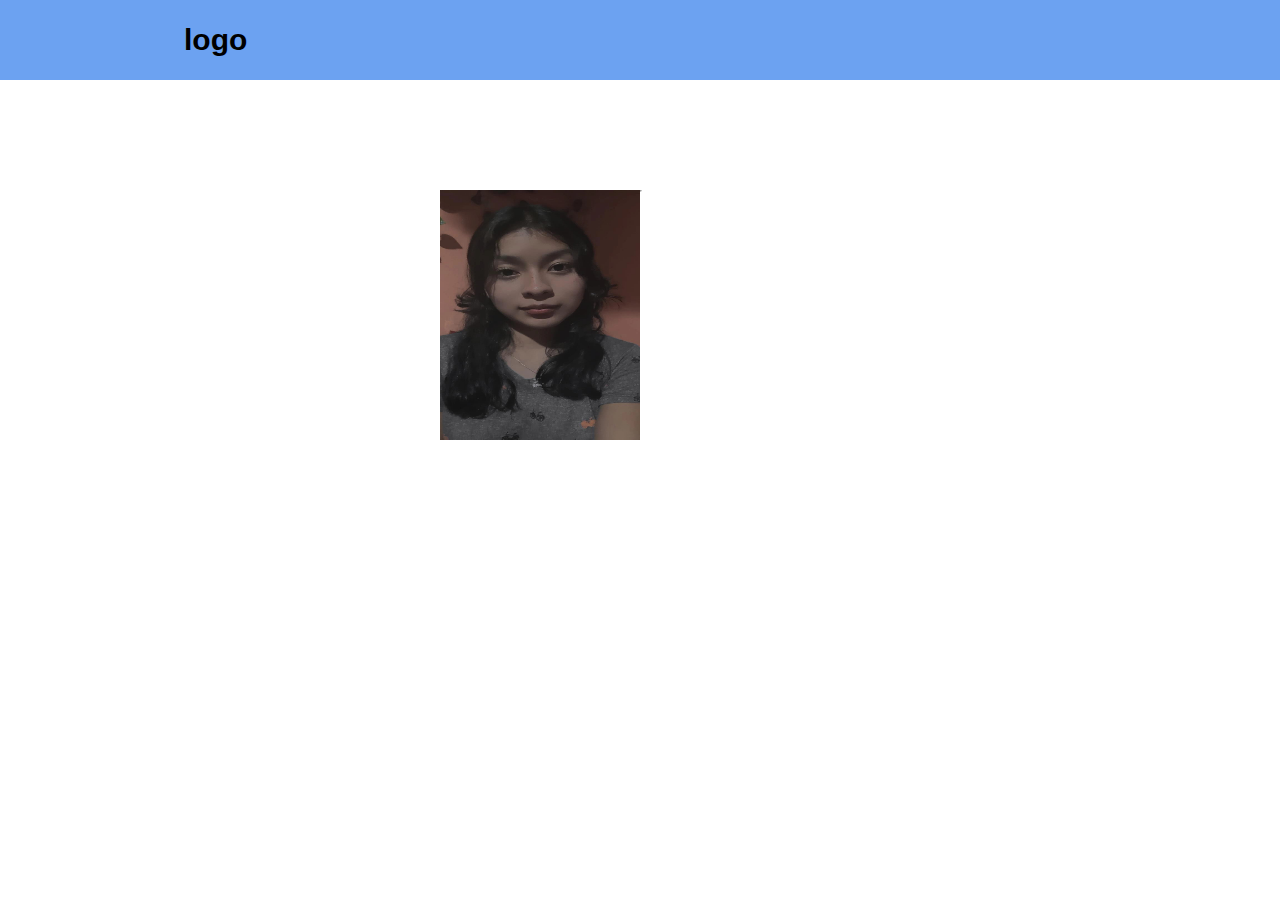
<file: Curriculum Vitae.html>
<html> 
<html lang="en">
<head>
<meta charset="UTF-8">
<meta http-equiv="X-UA-Compatible" content="IE=edge">        
<meta name="viewport" content width-device- width, initial-scale-1.0">
<title>CURRICULUM VITAE</title>
<link rel="stylesheet" href="estilo.css">
<scriptsrc="https://kit.fontawesome.com/18b2747909.js" crossorigin "anonymous"></script>
</head>
<body>
        <div style="max-width: 100px; margin: 0 auto; padding: 100px;"> 
                <img src ="ftkim.jpg" align="right" width="200" height="250">
                <hr>
                <font size="5" color="black" style="font-family: arial;">
<header class="header">
<nav class="nav">    
<a href="#nav-menu" class="logo navml">logo</a>   
<button class="toggle"><i class="fa-solid fa- barss></i> 
</button>
<ul class="nav-menu">

        <li class="nmi"><a href="datos" class="nml navml">DATOS PERSONALES</a></li>
        
        <li class="nmi"><a href="estudios" class="nml navml">FORMACIÓN ACADÉMICA</a></li>
        
        <li class="nmi"><a href="laboral" class="nml navml">EXPERIENCIA LABORAL </a></li>
        
        <li class="nmi"><a href="habi" class="nml navml">HABILIDADES </a></li>
        
        <li class="nmi"><a href="valor" class="nml navml">VALORES </a></li>
        
        <li class="nmi"><a href="reco" class="nml navml">RECOMENDACIONES</a></li>

        <ul class="nav-menu">
        <hr size="12" color="red">
        <font size="5" color="red" face="Arial">
<b><p align="left">DATOS PERSONALES</p>
</b>
<p align="left">• Fecha de nacimiento: 15 de Febrero del 2007</p>
<p align="left">• Nacionalidad: Guatemalteca</p>
<p align="left">• Genero: Femenino </p>
<p align="left">• Edad: 17 años</p>
<p align="left">• Teléfono: 5435-0231</p>
<p align="left">• Correo Electronico: guarchajkimberly07@gmail.com</p>
<p align="left">• Dirección: Marianita, zona 6 de villa nueva </p> 
<a href="#menu">Regreso</a>
</font>
<hr>
<a name="Estudios"></a>
        <hr size="12" color="black">
        <font size="5" color="red" face="Arial">
</b>
<b> <p align="left">FORMACIÓN ACADÉMICA </p>
</b>
<p align="left">• Diversificado: Instituto Profesional de Computación (I.P.C)</p> 
<p align="left">• Nivel Básico: Colegio Los Rosales  </p>
<p align="left">• Nivel Primaria: Escuela Oficial Rural Mixta La nueva Esperanza </p>
<p align="left">• Nivel Pre-Primaria: Escuela Oficial Rural Mixta Chuaparal 1 </p>
<a href="#menu">Regreso</a>
<hr>
<a name="laboral"></a>
        <hr size="12" color="black">
        <font size="5" color="red" face="Arial">
<b><p align="left">EXPERIENCIA LABORAL </p>
</b>
<p align="left">• Ninguna</p>
 
<a href="#menu">Regreso</a>
<hr>
<a name="habi"></a>
        <hr size="12" color="black">
        <font size="5" color="red" face="Arial">
<b><p align="left">HABILIDADES</p>
</b>
<p align="left">• Mantenimiento  </p>

<a href="#menu">• Regreso</a>
<hr>
<a name="valor"></a>
        <hr size="12" color="black">
        <font size="5" color="red" face="Arial">
</b>
<b><p align="left">VALORES</p></b>
<p align="left">• Responsabilidad</p>
<p align="left">• Honestidad </p>
<p align="left">• Puntualidad</p> 
<a href="#menu">Regreso</a>
<hr>
<a name="reco"></a>
        <hr size="12" color="red">
        <font size="5" color="red" face="Arial">
<b><p align-"left">RECOMENDACIONES </p>
</b>
<p align="left">•  Teresa Torres.<u> 4592-0233 </u></p>
<p align="left">•  Benjamin Cardona.<u> 38619902 </u></p>
<p align="left">•  Jhonatan Pixcar.<u> 4141-8675 </u></p>
<p align="left">•  Yesenia Cardo. <u> 59035306 </u></p>
<a href="#menu">Regreso</a>

                
</ul>
</nav>
</header>
</div>
</body>
</html>
</file>
<file: estilo.css>
*{  margin: 0;
    box-sizing: border-box;
}
@media (max-width:1420px){
  body{font-family: Arial, Helvetica, sans-serif;
    padding: 90px 20px 0;
}
.header{background-color: plum;
    height: 80px;
position: fixed;
    width: 100%;
    top: 0;
    left: 0px;
}
.navi{ display: flex;
    justify-content: space-between;
    max-width: 992px;
    margin: 0 auto;
}
.navml{color: pink ;
    text-decoration: none;
}
.logo{font-size: 50px;
    font-weight: bold;
    padding: 0px 80px;
    line-height: 100px;
}
.nav-menu{ display: flex;
    margin-right: 80px;
    list-style: none;
    justify-content: space-around;
}
.nmi{ font-size: 18px;
    margin:0px 10px;
    text-transform: uppercase;
    width: max-content;
}
.nml{ padding: 8px 12px;
    border-radius: 5px;
}
.nml:hover{ background-color: rgb(224, 151, 61);
    transition: 1;
}
.toggle{ 
    color: rgb(10, 3, 37);
    background: none;
    font-size: 30px;
    padding: 0 20px;
    line-height: 60;
    display: none;
}
}
@media (max-width:768px){
    body{ background-color: brown;
        padding-top:70px;}
        .header{ height: 60px; }
        .logo{font-size:25px;
        padding: 0 20px ;
        line-height :60px ;
    }
        .nav-menu{
          flex-direction:column;
          margin-right:20px;
          color:cadetblue;
          position:fixed;
          left:0;
          top:60px;
          width:100%;
          padding:20px0;
          height:calc(100%-60px);
          overflow:auto;}
        .nmi{ line-height:70px;}
         .nml:hover{
           background:none;
           color:rgb(243, 6, 77);
        }
        .toggle{color:black;
         background-color:blue;
         border:none;
         font-size:30px;
         padding:0 20px;
        cursor:progress;
        display:none;
    }
        .btn{ background-color:dodgerblue;
         border:none;
         color:black;
         padding:12px 16px;
         font-size:16px;
         cursor:pointer;  
        }
}
*{
    margin: 0;
    box-sizing:border-box ;
}

body{
    font-family: Arial, Helvetica, sans-serif;
    padding: 90px 20px 0;

}

.header{
   background-color: rgb(108, 162, 241);
   height: 80px;
   position:fixed;
   width: 100%;
   top: 0;
   left: 0; 
}

.nav{
    display: flex;
    justify-content: space-between;
    max-width: 992px;
    margin: 0 auto;

}

.navml{
  color:black;
  text-decoration: none;
}

.logo{
 font-size: 30px;
 font-weight: bold;
 padding: 0 40px;  
 line-height: 80px; 
}

.nav-menu{ 
        display: flex;
        margin-right: 40px;
        list-style: none;
}
      
 .nmi{
       font-size: 18px;
       margin: 0 10px;
       line-height: 80px;
       text-transform: uppercase;
       width: max-content;
     } 
     
  .nml{
    padding: 8px 12px;
    border-radius: 5px;

  }
  .nml:hover{
       background-color: bisque;
       transition: 1;
  }

 
  .toggle{
    background-color: DodgerBlue;
    border: none;
    color: pink;
    padding: 12px 16px;
    font-size: 16px;
    cursor: pointer;
    display: none;

  }

  @media (max-width: 768px){
    body{
         background-color:pink;
         padding-top: 70px;
    }
    
.header{
   height: 60px;
 }

 .logo{
font-size: 25px;
padding: 0 20px;  
line-height: 60px; 
}

.nav-menu{ 
       flex-direction: column;
       align-items:center;
       margin-right: 20px;
       background-color: cadetblue;
       position: fixed;
       left: 0;
       top: 60px;
       width: 100%;
       padding: 20px 0;
       height: calc(100%-60px);
       overflow: auto;
       left: 100%;
       transition: left 0.3s;
}
     
.nmi{
       
      line-height: 70px;
  } 
    
 .nml:hover,
 .nav-menu-linka{
      background:none;
      color:deepskyblue;
 }

 .toggle {
   background-color: DodgerBlue;
   border: none;
   color: pink (252, 160, 232);
   padding: 12px 16px;
   font-size: 16px;
   cursor: pointer;
   display: block;
 }
 .nav-menvi{
    left:0;
 }
    
  }
  .avatar {
    border-radius: 50%;
    height: 64px;
    object-fit: cover;
    object-position: right;
    width: 64px;
}
</file>
